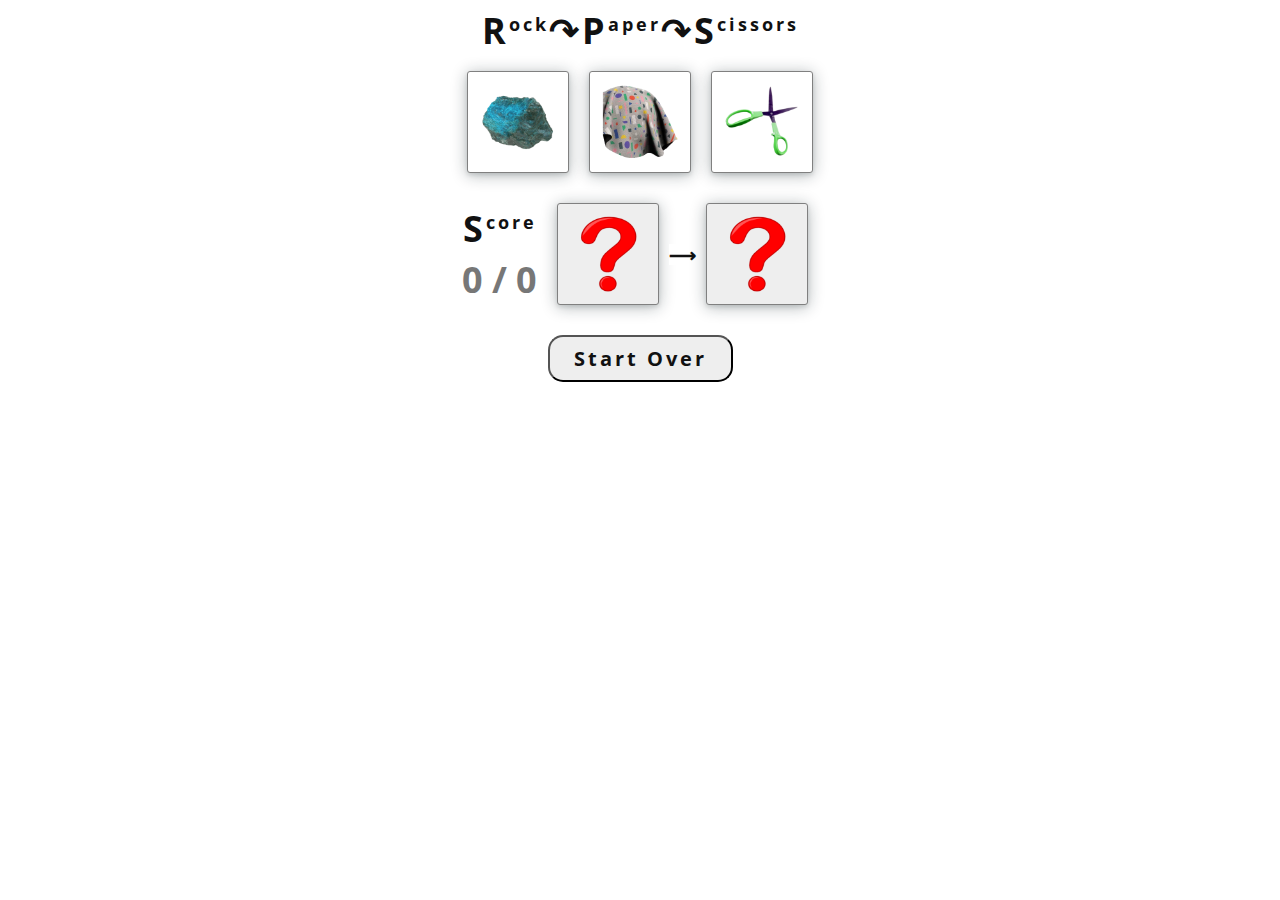
<file: index.html>
<!-- my js game -->

<!DOCTYPE html>
<html lang="FR">

<!-- head -->

<head>
  <meta charset="UTF-8">
  <meta http-equiv="X-UA-Compatible" content="IE=edge">
  <meta name="viewport" content="width=device-width, initial-scale=1.0">
  <link rel="stylesheet" href="https://fonts.googleapis.com/css?family=Open%20Sans">
  <link rel="stylesheet" href="css/norm.css">
  <link rel="stylesheet" href="css/rock.css">
  <link rel="icon" href="img/rock.ico">
  <script defer src="js/rock.js"></script>
  <title>Rock↷Paper↷Scissors</title>
</head>

<!-- body -->

<body>

  <header></header>

  <!-- section human -->

  <section class="mb-tiny">
    <div id="gamename" class="d-flex justif-c mt-tiny mb-tiny">
      <h1 id="title" class="text-upper letter-maxi">
        R<span class="text-sup">ock</span>↷P<span class="text-sup">aper</span>↷S<span class="text-sup">cissors</span>
      </h1>
    </div>
    <div class="d-flex justif-c">
      <div class="d-flex">
        <div id="myrock" class="box tile backcol-white imgrock"></div>
        <div id="mypaper" class="box tile backcol-white imgpaper ml-tiny"></div>
        <div id="myscissors" class="box tile backcol-white imgscissors ml-tiny"></div>
      </div>
    </div>
  </section>

  <!-- section machine -->

  <section>
    <div class="d-flex justif-c">
      <div id="gameplay" class="d-flex align-i pad-l1">
        <div class="d-flex align-i justif-s mr-tiny">
          <h1 class="letter-maxi">S<span class="text-sup">core</span></h1>
          <h2 style="color: #777">0 / 0</h2>
        </div>
        <img class="box tile backcol-grey" src="img/aquestion.png" alt="livemachine.img">
        <h3>⟶</h3>
        <img class="box tile backcol-grey" src="img/aquestion.png" alt="livewinner.img">
      </div>
    </div>
    <div class="d-flex justif-c mt-big">
      <button id="startover" class="mybutton letter-maxi">Start Over</button>
    </div>
  </section>

  <footer></footer>

</body>
</html>
</file>
<file: css/rock.css>
/* factory settings */

:root {
  --size0    : 0px;
  --sizemini : 1px;
  --sizemini2: 3px;
  --sizetiny : 10px;
  --sizestd  : 12px;
  --sizevast : 15px;
  --sizebig1 : 18px;
  --sizebig2 : 20px;
  --sizehuge1: 24px;
  --sizehuge2: 36px;
}

* {
  font-family     : 'Open Sans';
  background-color: white;
  color           : #111;
}

.greyed {
 -webkit-filter: grayscale(100%);
    -moz-filter: grayscale(100%);
      -o-filter: grayscale(100%);
     -ms-filter: grayscale(100%);
         filter: grayscale(100%);
}

.mybutton {
  background-color: #eee;
  padding         : var(--sizetiny);
  padding-left    : var(--sizehuge1);
  padding-right   : var(--sizehuge1);
  display         : inline-block;
  font-size       : var(--sizebig2);
  font-weight     : bolder;
  border-radius   : var(--sizevast);
}

.mybutton:hover {
  background-color: black;
  font-weight     : 900;
  color           : #eee;
}

.d-flex {
  display: flex;
}

.align-i {
  align-items: center;
}

.justif-i {
  justify-items: center;
}

.justif-c {
  justify-content: center;
}

.justif-l {
  justify-self: start;
}

.justif-s {
  flex-direction : column;
  justify-content: space-between;
}

.mt-tiny {
  margin-top: var(--sizetiny);
}

.mt-big {
  margin-top: var(--sizebig2);
}

.mb-tiny {
  margin-bottom: var(--sizetiny);
}

.mb-big {
  margin-bottom: var(--sizebig2);
}

.ml-tiny {
  margin-left: var(--sizetiny);
}

.ml-big {
  margin-left: var(--sizebig2);
}

.mr-tiny {
  margin-right: var(--sizetiny);
}

.mr-big {
  margin-right: var(--sizebig2);
}

.text-sub {
  font-size     : var(--sizebig1);
  vertical-align: sub;
}

.text-base {
  font-size     : var(--sizebig1);
  vertical-align: baseline;
}

.text-sup {
  font-size     : var(--sizebig1);
  vertical-align: super;
}

.letter-mini {
  letter-spacing: var(--sizemini);
}

.letter-maxi {
  letter-spacing: var(--sizemini2);
}

.backcol-white {
  background-color: #fff;
  border          : 1px solid gray;
}

.backcol-grey {
  background-color: #eee;
  border          : 1px solid gray;
}

.box {
  margin       : var(--sizetiny);
  padding      : var(--sizetiny);
  border-radius: var(--sizemini2);
  box-shadow   :
    rgba(14, 30, 37, 0.12) 0px 2px 4px 0px,
    rgba(14, 30, 37, 0.32) 0px 2px 16px 0px;
}

/* specific settings */

.tile {
  width            : 80px;
  height           : 80px;
  background-size  : 100%;
  background-repeat: no-repeat;
}

.imgrock {
  background-size    : 80%;
  background-image   : url("../img/1rock.png");
  background-position: 50% 50%;
}

.imgpaper {
  background-size    : 80%;
  background-image   : url("../img/2paper.png");
  background-position: 50% 50%;
}

.imgscissors {
  background-size    : 80%;
  background-image   : url("../img/3scissors.png");
  background-position: 50% 50%;
}

#gamename h1 {
  font-size: var(--sizehuge2);
  margin   : var(--size0);
}

#gameplay h1 {
  font-size    : var(--sizehuge2);
  margin       : var(--size0);
  margin-bottom: var(--sizetiny);
}

#gameplay h2 {
  font-size: var(--sizehuge2);
  margin   : var(--size0);
}
</file>
<file: css/norm.css>
/*! normalize.css v8.0.1 | MIT License | github.com/necolas/normalize.css */

/* Document
   ========================================================================== */

/**
 * 1. Correct the line height in all browsers.
 * 2. Prevent adjustments of font size after orientation changes in iOS.
 */

html {
  line-height: 1.15; /* 1 */
  -webkit-text-size-adjust: 100%; /* 2 */
}

/* Sections
   ========================================================================== */

/**
 * Remove the margin in all browsers.
 */

body {
  margin: 0;
}

/**
 * Render the `main` element consistently in IE.
 */

main {
  display: block;
}

/**
 * Correct the font size and margin on `h1` elements within `section` and
 * `article` contexts in Chrome, Firefox, and Safari.
 */

h1 {
  font-size: 2em;
  margin: 0.67em 0;
}

/* Grouping content
   ========================================================================== */

/**
 * 1. Add the correct box sizing in Firefox.
 * 2. Show the overflow in Edge and IE.
 */

hr {
  box-sizing: content-box; /* 1 */
  height: 0; /* 1 */
  overflow: visible; /* 2 */
}

/**
 * 1. Correct the inheritance and scaling of font size in all browsers.
 * 2. Correct the odd `em` font sizing in all browsers.
 */

pre {
  font-family: monospace, monospace; /* 1 */
  font-size: 1em; /* 2 */
}

/* Text-level semantics
   ========================================================================== */

/**
 * Remove the gray background on active links in IE 10.
 */

a {
  background-color: transparent;
}

/**
 * 1. Remove the bottom border in Chrome 57-
 * 2. Add the correct text decoration in Chrome, Edge, IE, Opera, and Safari.
 */

abbr[title] {
  border-bottom: none; /* 1 */
  text-decoration: underline; /* 2 */
  text-decoration: underline dotted; /* 2 */
}

/**
 * Add the correct font weight in Chrome, Edge, and Safari.
 */

b,
strong {
  font-weight: bolder;
}

/**
 * 1. Correct the inheritance and scaling of font size in all browsers.
 * 2. Correct the odd `em` font sizing in all browsers.
 */

code,
kbd,
samp {
  font-family: monospace, monospace; /* 1 */
  font-size: 1em; /* 2 */
}

/**
 * Add the correct font size in all browsers.
 */

small {
  font-size: 80%;
}

/**
 * Prevent `sub` and `sup` elements from affecting the line height in
 * all browsers.
 */

sub,
sup {
  font-size: 75%;
  line-height: 0;
  position: relative;
  vertical-align: baseline;
}

sub {
  bottom: -0.25em;
}

sup {
  top: -0.5em;
}

/* Embedded content
   ========================================================================== */

/**
 * Remove the border on images inside links in IE 10.
 */

img {
  border-style: none;
}

/* Forms
   ========================================================================== */

/**
 * 1. Change the font styles in all browsers.
 * 2. Remove the margin in Firefox and Safari.
 */

button,
input,
optgroup,
select,
textarea {
  font-family: inherit; /* 1 */
  font-size: 100%; /* 1 */
  line-height: 1.15; /* 1 */
  margin: 0; /* 2 */
}

/**
 * Show the overflow in IE.
 * 1. Show the overflow in Edge.
 */

button,
input { /* 1 */
  overflow: visible;
}

/**
 * Remove the inheritance of text transform in Edge, Firefox, and IE.
 * 1. Remove the inheritance of text transform in Firefox.
 */

button,
select { /* 1 */
  text-transform: none;
}

/**
 * Correct the inability to style clickable types in iOS and Safari.
 */

button,
[type="button"],
[type="reset"],
[type="submit"] {
  -webkit-appearance: button;
}

/**
 * Remove the inner border and padding in Firefox.
 */

button::-moz-focus-inner,
[type="button"]::-moz-focus-inner,
[type="reset"]::-moz-focus-inner,
[type="submit"]::-moz-focus-inner {
  border-style: none;
  padding: 0;
}

/**
 * Restore the focus styles unset by the previous rule.
 */

button:-moz-focusring,
[type="button"]:-moz-focusring,
[type="reset"]:-moz-focusring,
[type="submit"]:-moz-focusring {
  outline: 1px dotted ButtonText;
}

/**
 * Correct the padding in Firefox.
 */

fieldset {
  padding: 0.35em 0.75em 0.625em;
}

/**
 * 1. Correct the text wrapping in Edge and IE.
 * 2. Correct the color inheritance from `fieldset` elements in IE.
 * 3. Remove the padding so developers are not caught out when they zero out
 *    `fieldset` elements in all browsers.
 */

legend {
  box-sizing: border-box; /* 1 */
  color: inherit; /* 2 */
  display: table; /* 1 */
  max-width: 100%; /* 1 */
  padding: 0; /* 3 */
  white-space: normal; /* 1 */
}

/**
 * Add the correct vertical alignment in Chrome, Firefox, and Opera.
 */

progress {
  vertical-align: baseline;
}

/**
 * Remove the default vertical scrollbar in IE 10+.
 */

textarea {
  overflow: auto;
}

/**
 * 1. Add the correct box sizing in IE 10.
 * 2. Remove the padding in IE 10.
 */

[type="checkbox"],
[type="radio"] {
  box-sizing: border-box; /* 1 */
  padding: 0; /* 2 */
}

/**
 * Correct the cursor style of increment and decrement buttons in Chrome.
 */

[type="number"]::-webkit-inner-spin-button,
[type="number"]::-webkit-outer-spin-button {
  height: auto;
}

/**
 * 1. Correct the odd appearance in Chrome and Safari.
 * 2. Correct the outline style in Safari.
 */

[type="search"] {
  -webkit-appearance: textfield; /* 1 */
  outline-offset: -2px; /* 2 */
}

/**
 * Remove the inner padding in Chrome and Safari on macOS.
 */

[type="search"]::-webkit-search-decoration {
  -webkit-appearance: none;
}

/**
 * 1. Correct the inability to style clickable types in iOS and Safari.
 * 2. Change font properties to `inherit` in Safari.
 */

::-webkit-file-upload-button {
  -webkit-appearance: button; /* 1 */
  font: inherit; /* 2 */
}

/* Interactive
   ========================================================================== */

/*
 * Add the correct display in Edge, IE 10+, and Firefox.
 */

details {
  display: block;
}

/*
 * Add the correct display in all browsers.
 */

summary {
  display: list-item;
}

/* Misc
   ========================================================================== */

/**
 * Add the correct display in IE 10+.
 */

template {
  display: none;
}

/**
 * Add the correct display in IE 10.
 */

[hidden] {
  display: none;
}
</file>
